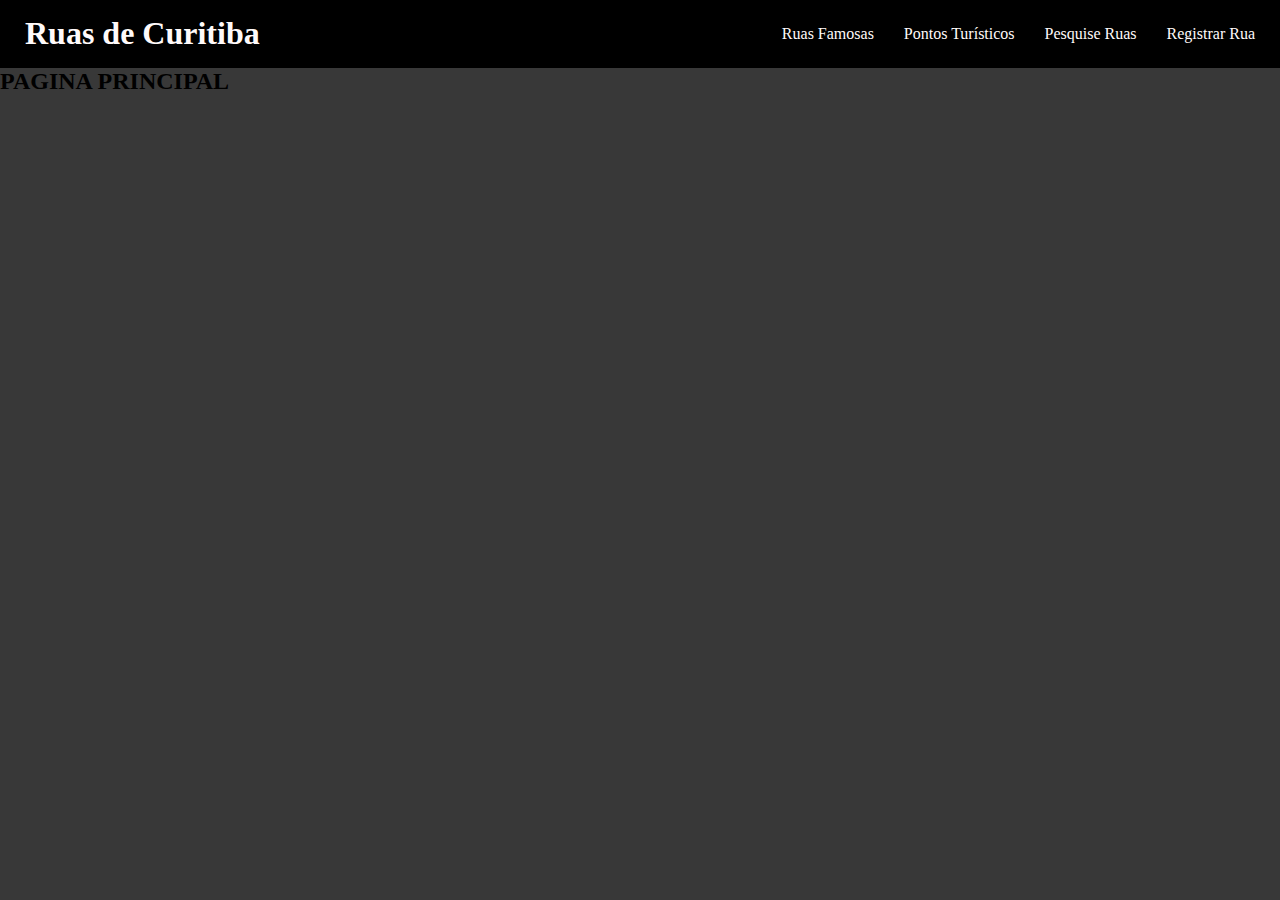
<file: index.html>
<!DOCTYPE html>
<html lang="pt-br">
<head>
    <meta charset="UTF-8">
    <meta http-equiv="X-UA-Compatible" content="IE=edge">
    <meta name="viewport" content="width=device-width, initial-scale=1.0">
    <link rel="stylesheet" href="style.css">
    <title>Ruas de Curitiba</title>
</head>
<body>
    <header>
        <div class="titulo"><h1><a href="index.html">Ruas de Curitiba</a></h1></div>
            <ul class="paginas">
                <li class="lista-pag"><a href="pagina1.html">Ruas Famosas</a></li>
                <li class="lista-pag"><a href="pagina2.html">Pontos Turísticos</a></li>
                <li class="lista-pag"><a href="pagina3.html">Pesquise Ruas</a></li>
                <li class="lista-pag"><a href="pagina4.html">Registrar Rua</a></li>
            </ul>
        </div>
    </header>

    <main>
        <div class="bg"><h2>PAGINA PRINCIPAL</h2></div>
    </main>

    <footer>

    </footer>
</body>
</html>
</file>
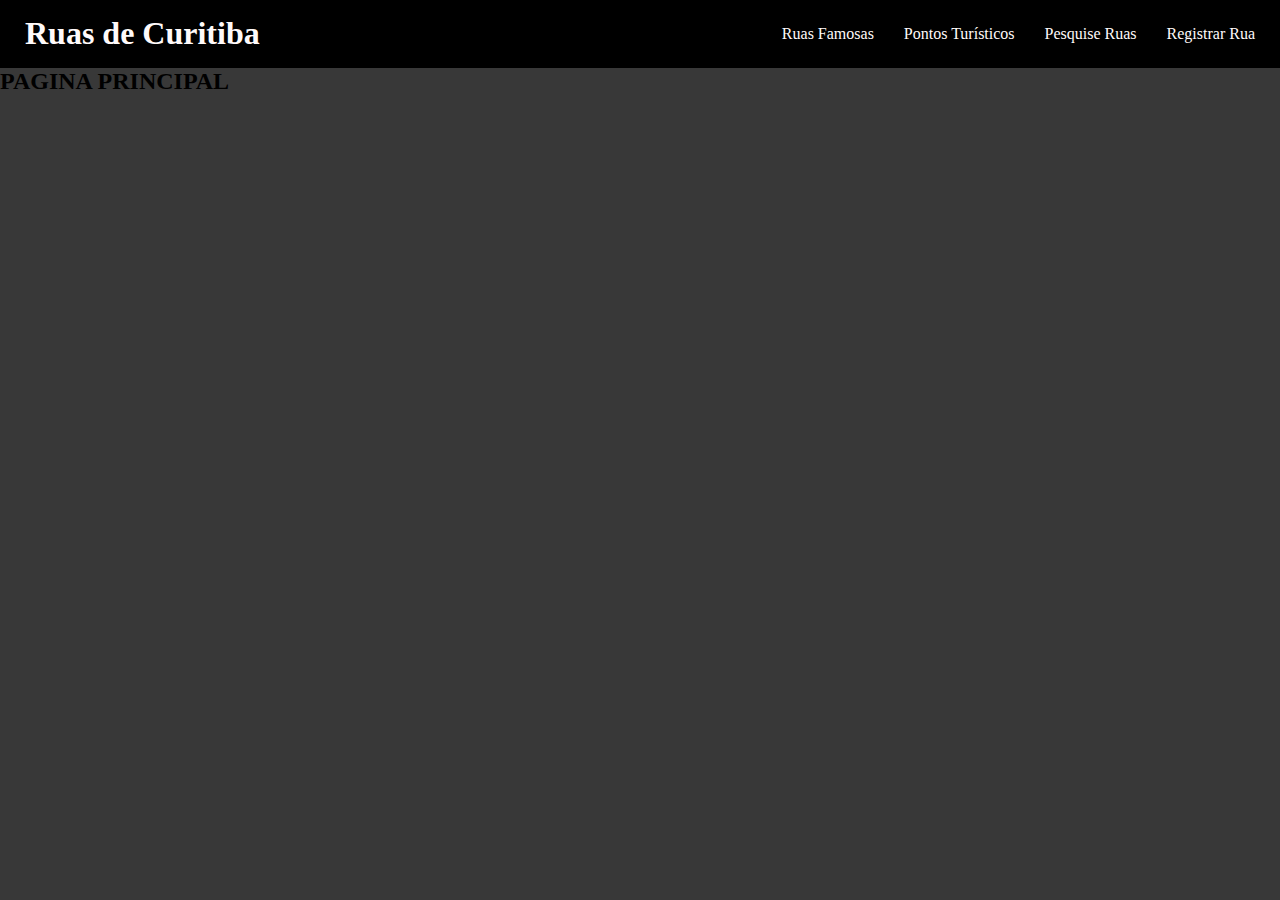
<file: html/index.html>
<!DOCTYPE html>
<html lang="pt-br">
<head>
    <meta charset="UTF-8">
    <meta http-equiv="X-UA-Compatible" content="IE=edge">
    <meta name="viewport" content="width=device-width, initial-scale=1.0">
    <link rel="stylesheet" href="../css/style.css">
    <title>Ruas de Curitiba</title>
</head>
<body>
    <header>
        <div class="titulo"><h1><a href="index.html">Ruas de Curitiba</a></h1></div>
            <ul class="paginas">
                <li class="lista-pag"><a href="pagina1.html">Ruas Famosas</a></li>
                <li class="lista-pag"><a href="pagina2.html">Pontos Turísticos</a></li>
                <li class="lista-pag"><a href="pagina3.html">Pesquise Ruas</a></li>
                <li class="lista-pag"><a href="pagina4.html">Registrar Rua</a></li>
            </ul>
        </div>
    </header>

    <main>
        <div class="bg"><h2>PAGINA PRINCIPAL</h2></div>
    </main>

    <footer>

    </footer>
</body>
</html>
</file>
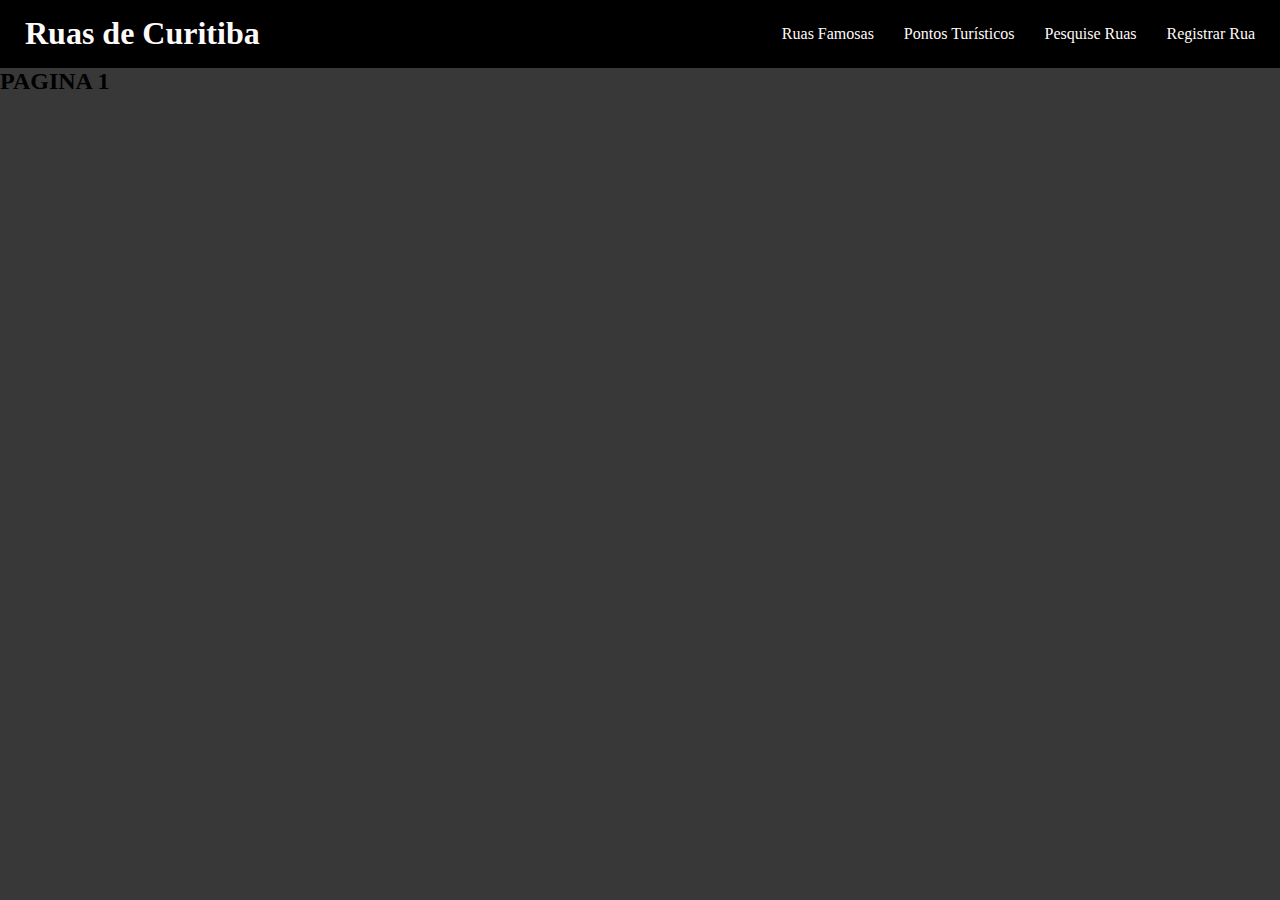
<file: pagina1.html>
<!DOCTYPE html>
<html lang="pt-br">
<head>
	<meta charset="UTF-8">
	<meta http-equiv="X-UA-Compatible" content="IE=edge">
	<meta name="viewport" content="width=device-width, initial-scale=1.0">
	<link rel="stylesheet" href="style.css">
	<title>Ruas Famosas</title>
</head>
<body>
	<header>
        <div class="titulo"><h1><a href="index.html">Ruas de Curitiba</a></h1></div>
            <ul class="paginas">
                <li class="lista-pag"><a href="pagina1.html">Ruas Famosas</a></li>
                <li class="lista-pag"><a href="pagina2.html">Pontos Turísticos</a></li>
                <li class="lista-pag"><a href="pagina3.html">Pesquise Ruas</a></li>
                <li class="lista-pag"><a href="pagina4.html">Registrar Rua</a></li>
            </ul>
        </div>
    </header>

	<main>
        <div class="bg"><h2>PAGINA 1</h2></div>
    </main>

</body>
</html>
</file>
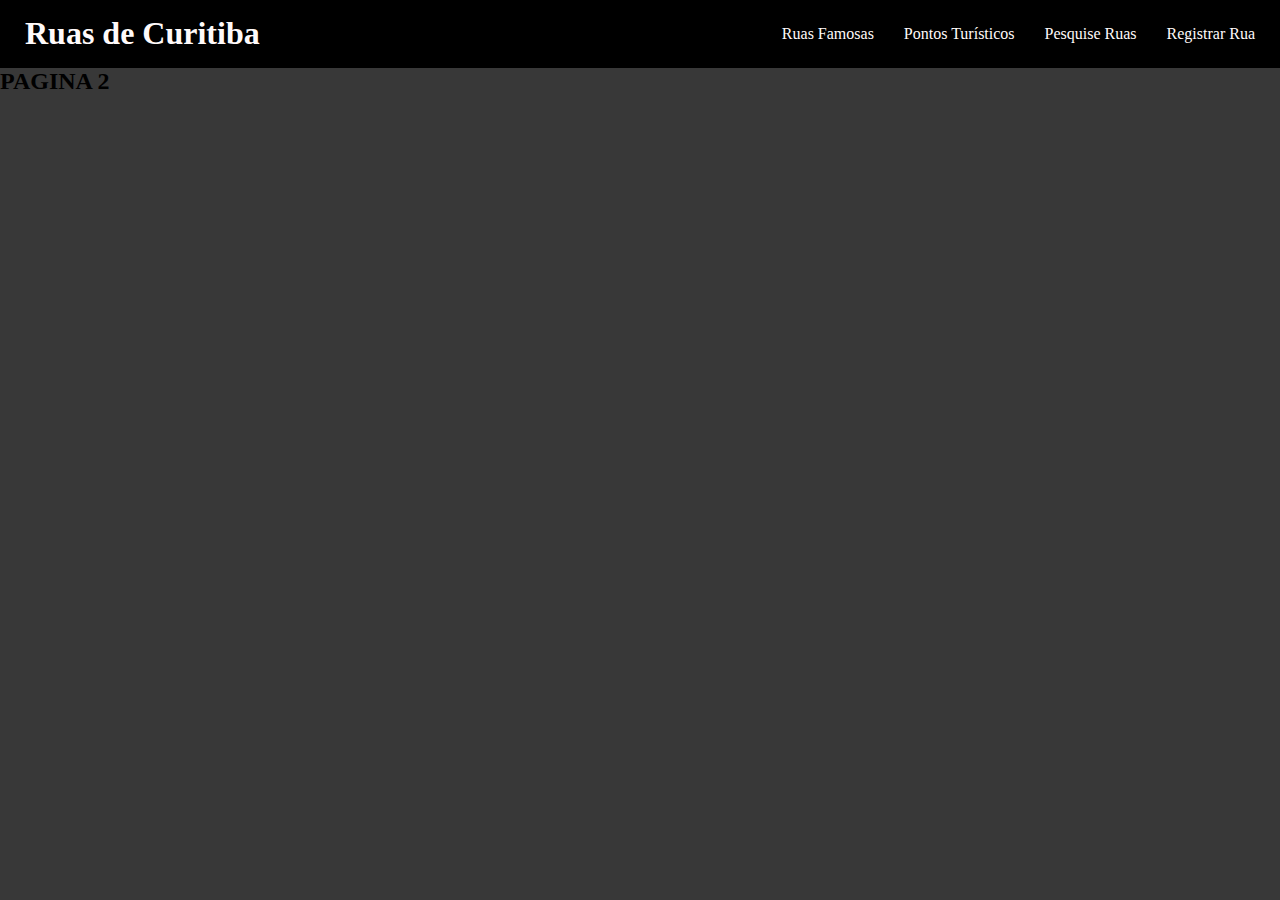
<file: pagina2.html>
<!DOCTYPE html>
<html lang="pt-br">
<head>
    <meta charset="UTF-8">
    <meta http-equiv="X-UA-Compatible" content="IE=edge">
    <meta name="viewport" content="width=device-width, initial-scale=1.0">
    <link rel="stylesheet" href="style.css">
    <title>Pontos Turísticos</title>
</head>
<body>
    <header>
        <div class="titulo"><h1><a href="index.html">Ruas de Curitiba</a></h1></div>
            <ul class="paginas">
                <li class="lista-pag"><a href="pagina1.html">Ruas Famosas</a></li>
                <li class="lista-pag"><a href="pagina2.html">Pontos Turísticos</a></li>
                <li class="lista-pag"><a href="pagina3.html">Pesquise Ruas</a></li>
                <li class="lista-pag"><a href="pagina4.html">Registrar Rua</a></li>
            </ul>
        </div>
    </header>

    <main>
        <div class="bg"><h2>PAGINA 2</h2></div>
    </main>

</body>
</html>
</file>
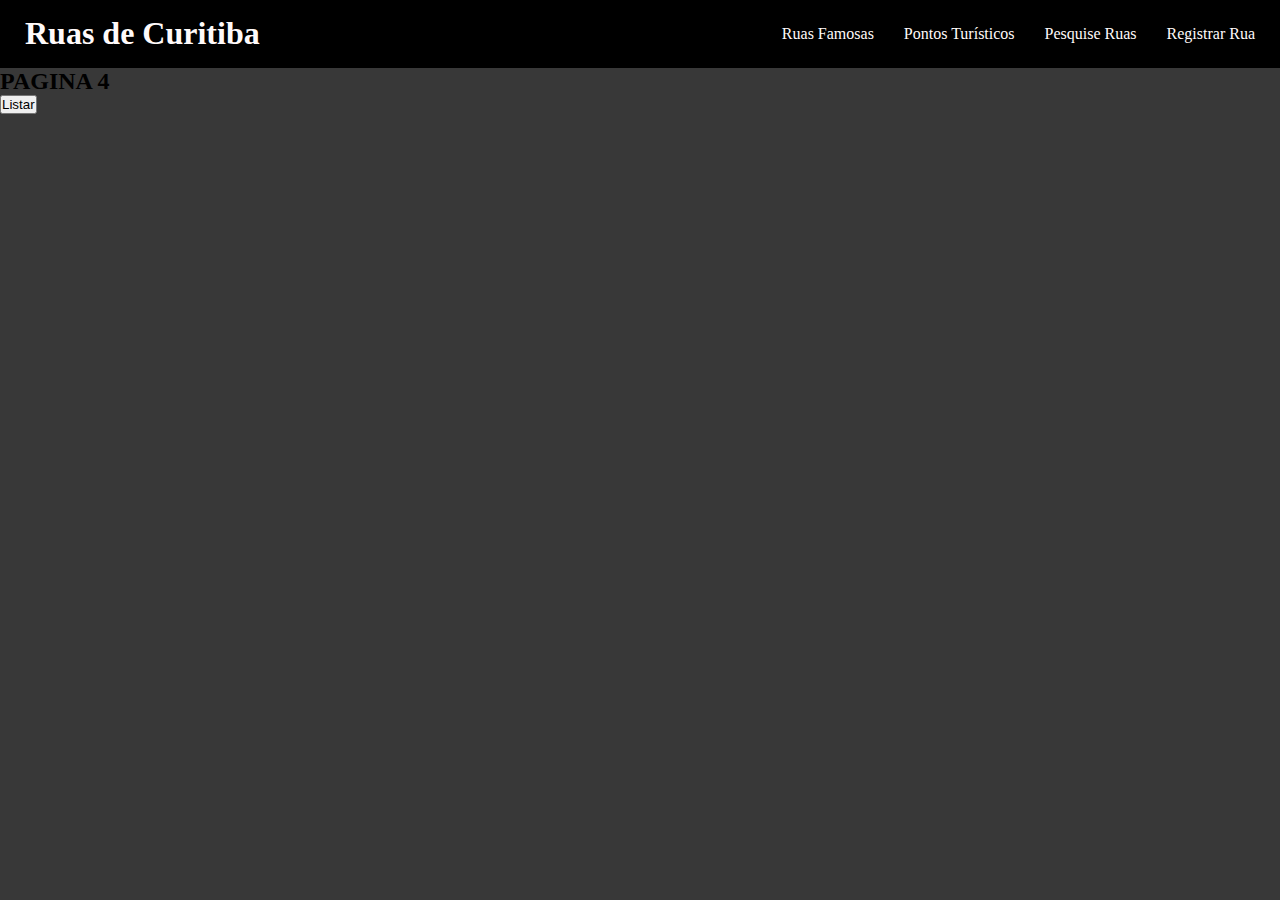
<file: pagina4.html>
<!DOCTYPE html>
<html lang="pt-br">
<head>
    <meta charset="UTF-8">
    <meta http-equiv="X-UA-Compatible" content="IE=edge">
    <meta name="viewport" content="width=device-width, initial-scale=1.0">
    <link rel="stylesheet" href="style.css">
    <title>Tabela de Ruas</title>
    <script src="jquary.js"></script>
    <script src="index.js"></script>
</head>

<body>
    <header>
        <div class="titulo"><h1><a href="index.html">Ruas de Curitiba</a></h1></div>
            <ul class="paginas">
                <li class="lista-pag"><a href="pagina1.html">Ruas Famosas</a></li>
                <li class="lista-pag"><a href="pagina2.html">Pontos Turísticos</a></li>
                <li class="lista-pag"><a href="pagina3.html">Pesquise Ruas</a></li>
                <li class="lista-pag"><a href="pagina4.html">Registrar Rua</a></li>
            </ul>
        </div>
    </header>

    <main>
        <div class="bg"><h2>PAGINA 4</h2></div>
        <button onclick="listar()">Listar</button>
        <table>
            <tr>
                <td id="mostrar"></td>
            </tr>
        </table>
    </main>
</body>
</file>
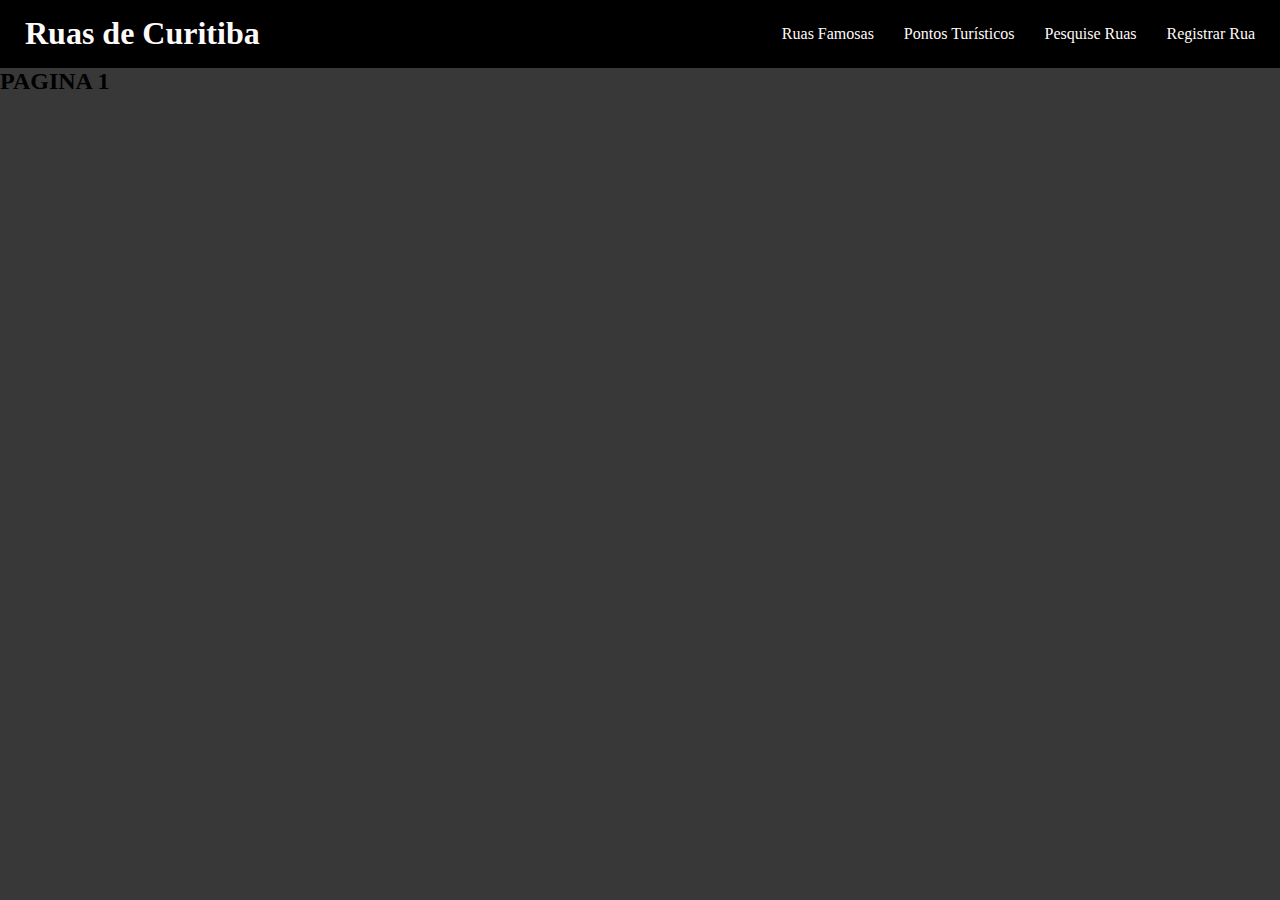
<file: html/pagina1.html>
<!DOCTYPE html>
<html lang="pt-br">
<head>
	<meta charset="UTF-8">
	<meta http-equiv="X-UA-Compatible" content="IE=edge">
	<meta name="viewport" content="width=device-width, initial-scale=1.0">
	<link rel="stylesheet" href="../css/style.css">
	<title>Ruas Famosas</title>
</head>
<body>
	<header>
        <div class="titulo"><h1><a href="index.html">Ruas de Curitiba</a></h1></div>
            <ul class="paginas">
                <li class="lista-pag"><a href="pagina1.html">Ruas Famosas</a></li>
                <li class="lista-pag"><a href="pagina2.html">Pontos Turísticos</a></li>
                <li class="lista-pag"><a href="pagina3.html">Pesquise Ruas</a></li>
                <li class="lista-pag"><a href="pagina4.html">Registrar Rua</a></li>
            </ul>
        </div>
    </header>

	<main>
        <div class="bg"><h2>PAGINA 1</h2></div>
    </main>

</body>
</html>
</file>
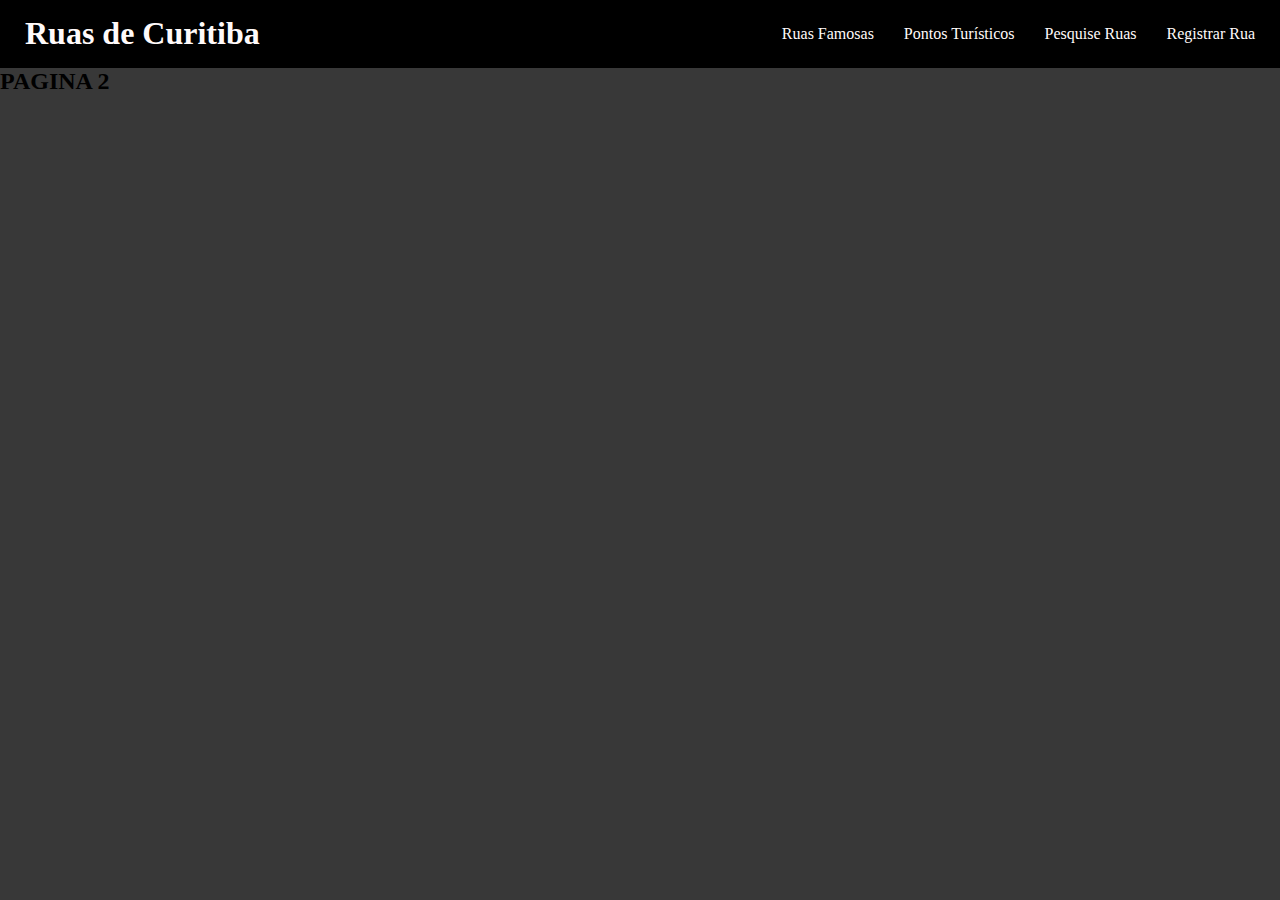
<file: html/pagina2.html>
<!DOCTYPE html>
<html lang="pt-br">
<head>
    <meta charset="UTF-8">
    <meta http-equiv="X-UA-Compatible" content="IE=edge">
    <meta name="viewport" content="width=device-width, initial-scale=1.0">
    <link rel="stylesheet" href="../css/style.css">
    <title>Pontos Turísticos</title>
</head>
<body>
    <header>
        <div class="titulo"><h1><a href="index.html">Ruas de Curitiba</a></h1></div>
            <ul class="paginas">
                <li class="lista-pag"><a href="pagina1.html">Ruas Famosas</a></li>
                <li class="lista-pag"><a href="pagina2.html">Pontos Turísticos</a></li>
                <li class="lista-pag"><a href="pagina3.html">Pesquise Ruas</a></li>
                <li class="lista-pag"><a href="pagina4.html">Registrar Rua</a></li>
            </ul>
        </div>
    </header>

    <main>
        <div class="bg"><h2>PAGINA 2</h2></div>
    </main>

</body>
</html>
</file>
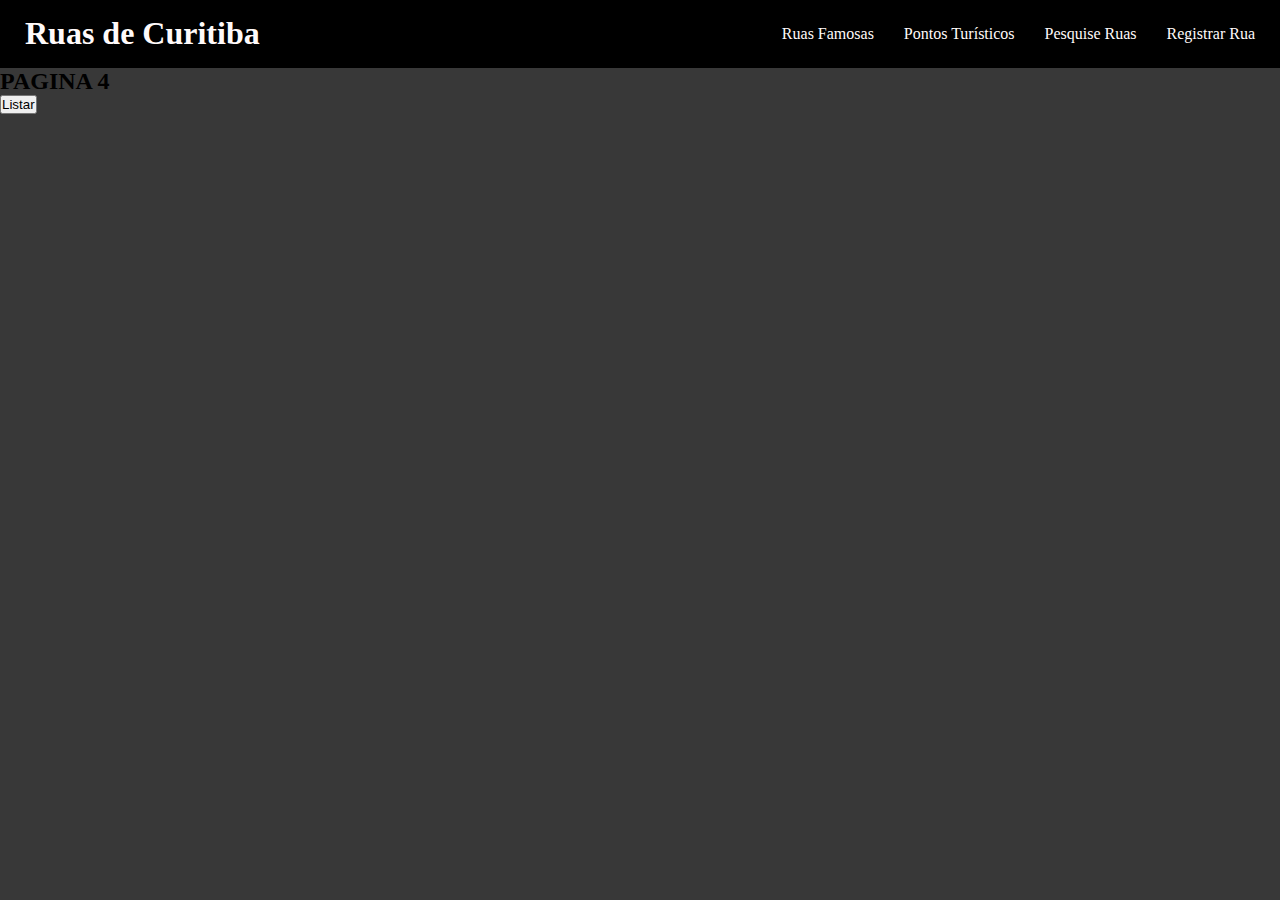
<file: html/pagina4.html>
<!DOCTYPE html>
<html lang="pt-br">
<head>
    <meta charset="UTF-8">
    <meta http-equiv="X-UA-Compatible" content="IE=edge">
    <meta name="viewport" content="width=device-width, initial-scale=1.0">
    <link rel="stylesheet" href="../css/style.css">
    <title>Tabela de Ruas</title>
    <script src="../js/jquary.js"></script>
    <script src="../js/index.js"></script>
</head>

<body>
    <header>
        <div class="titulo"><h1><a href="index.html">Ruas de Curitiba</a></h1></div>
            <ul class="paginas">
                <li class="lista-pag"><a href="pagina1.html">Ruas Famosas</a></li>
                <li class="lista-pag"><a href="pagina2.html">Pontos Turísticos</a></li>
                <li class="lista-pag"><a href="pagina3.html">Pesquise Ruas</a></li>
                <li class="lista-pag"><a href="pagina4.html">Registrar Rua</a></li>
            </ul>
        </div>
    </header>

    <main>
        <div class="bg"><h2>PAGINA 4</h2></div>
        <button onclick="listar()">Listar</button>
        <table>
            <tr>
                <td id="mostrar"></td>
            </tr>
        </table>
    </main>
</body>
</file>
<file: style.css>
*{
    margin: 0;
    padding: 0;
}

header{
    background-color: black;
    color: snow;
    display: flex;
    justify-content: space-between;
}

.titulo{
    margin-top: 15px;
    margin-bottom: 15px;
    margin-left: 25px;
}

.paginas{
    margin-top: 25px;
    margin-bottom: 25px;
    margin-right: 25px;
    padding: 0%;
    display: flex;
    list-style-type: none;
}

.lista-pag{
    cursor: pointer;
    text-align: center;
    margin-left: 30px;
}

.inputs{
    margin-left: 25px;
    color: aliceblue;
}

.lista-inputs{
    font-size: 25px;
    list-style-type: none;
    padding-top: 40px;
}

.button-gravar{
    margin-top: 20px;
    margin-left: 30px;
}

body{
    background-color:rgb(56, 56, 56);
}

a{
    color: snow;
    text-decoration: none;
    
}
</file>
<file: css/style.css>
*{
    margin: 0;
    padding: 0;
}

header{
    background-color: black;
    color: snow;
    display: flex;
    justify-content: space-between;
}

.titulo{
    margin-top: 15px;
    margin-bottom: 15px;
    margin-left: 25px;
}

.paginas{
    margin-top: 25px;
    margin-bottom: 25px;
    margin-right: 25px;
    padding: 0%;
    display: flex;
    list-style-type: none;
}

.lista-pag{
    cursor: pointer;
    text-align: center;
    margin-left: 30px;
}

.inputs{
    margin-left: 25px;
    color: aliceblue;
}

.lista-inputs{
    font-size: 25px;
    list-style-type: none;
    padding-top: 40px;
}

.button-gravar{
    margin-top: 20px;
    margin-left: 30px;
}

body{
    background-color:rgb(56, 56, 56);
}

a{
    color: snow;
    text-decoration: none;
    
}
</file>
